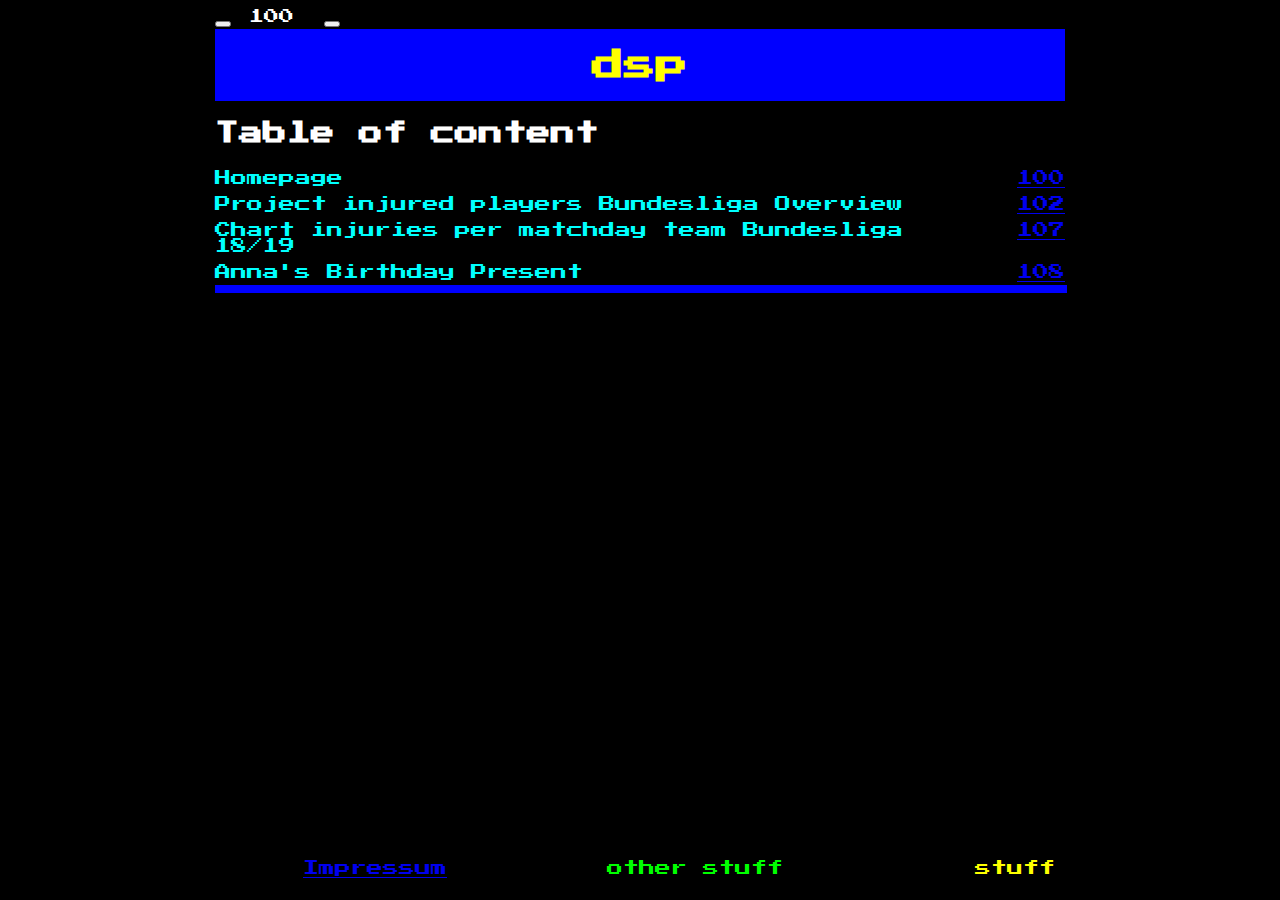
<file: index.html>
<!DOCTYPE html>

<html>

<head>
    <link href="https://fonts.googleapis.com/css?family=Press+Start+2P" rel="stylesheet">
    <link href="https://fonts.googleapis.com/css?family=VT323" rel="stylesheet">
    <link href="dpw.css" rel="stylesheet">
    <meta name="viewport" charset="utf-8" content="width=device-width, initial-scale=1">
    <script src="dp.js"></script>

</head>

<body>


    <div id="topnavbar">


        <button class="button" onclick="countUp()"></button>
        <input id="counter" value="100" size="3">
        <button onclick="countDown()"></button>



    </div>
    <div id='header'>
        &nbsp;
    </div>
    <div id='main'>
        <h1>dsp </h1>
        <h2>Table of content</h2>

        <div class='listleft'>
            Homepage </div>
        <div class='listright'>
            <a href="index.html">100</a>
        </div>
        <div class='listleft'>
            Project injured players Bundesliga Overview </div>
        <div class='listright'>
            <a href="102.html">102</a>
        </div>
        <div class='listleft'>
            Chart injuries per matchday team Bundesliga 18/19
        </div>
        <div class='listright'>
            <a href="107.html">107</a>
        </div>
        <div class='listleft'>
            Anna's Birthday Present   
        </div>
        <div class='listright'>
            <a href="108.html">108</a>
        </div>
     

        <hr>
        



        <div style="position: absolute" id='footer'>
            <div id='red'>
                <a href="101.html">Impressum</a>
            </div>
            <div id='green'>
                other stuff
            </div>
            <div id='yellow'>
                stuff
            </div>
            <div id='blue'>
                stuff
            </div>
        </div>


</body>

</html>
</file>
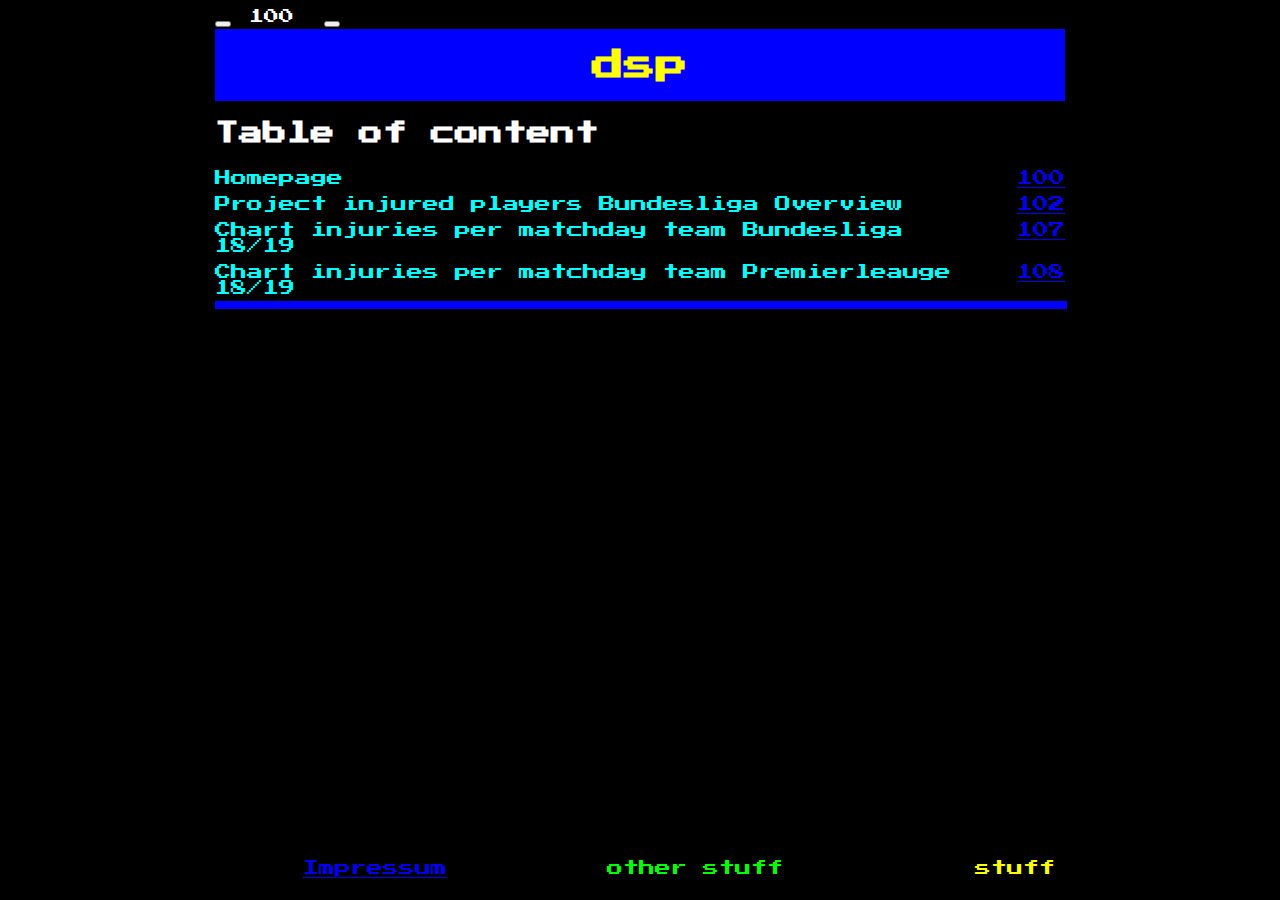
<file: 100.html>
<!DOCTYPE html>

<html>

<head>
    <link href="https://fonts.googleapis.com/css?family=Press+Start+2P" rel="stylesheet">
    <link href="https://fonts.googleapis.com/css?family=VT323" rel="stylesheet">
    <link href="dpw.css" rel="stylesheet">
    <meta name="viewport" charset="utf-8" content="width=device-width, initial-scale=1">
    <script src="dp.js"></script>

</head>

<body>


    <div id="topnavbar">


        <button class="button" onclick="countUp()"></button>
        <input id="counter" value="100" size="3">
        <button onclick="countDown()"></button>



    </div>
    <div id='header'>
        &nbsp;
    </div>
    <div id='main'>
        <h1>dsp </h1>
        <h2>Table of content</h2>

        <div class='listleft'>
            Homepage </div>
        <div class='listright'>
            <a href="index.html">100</a>
        </div>
        <div class='listleft'>
            Project injured players Bundesliga Overview </div>
        <div class='listright'>
            <a href="102.html">102</a>
        </div>
        <div class='listleft'>
            Chart injuries per matchday team Bundesliga 18/19
        </div>
        <div class='listright'>
            <a href="107.html">107</a>
        </div>
        <div class='listleft'>
            Chart injuries per matchday team Premierleauge 18/19
        </div>
        <div class='listright'>
            <a href="108.html">108</a>
        </div>


        <hr>



        <div style="position: absolute" id='footer'>
            <div id='red'>
                <a href="101.html">Impressum</a>
            </div>
            <div id='green'>
                other stuff
            </div>
            <div id='yellow'>
                stuff
            </div>
            <div id='blue'>
                stuff
            </div>
        </div>


</body>

</html>
</file>
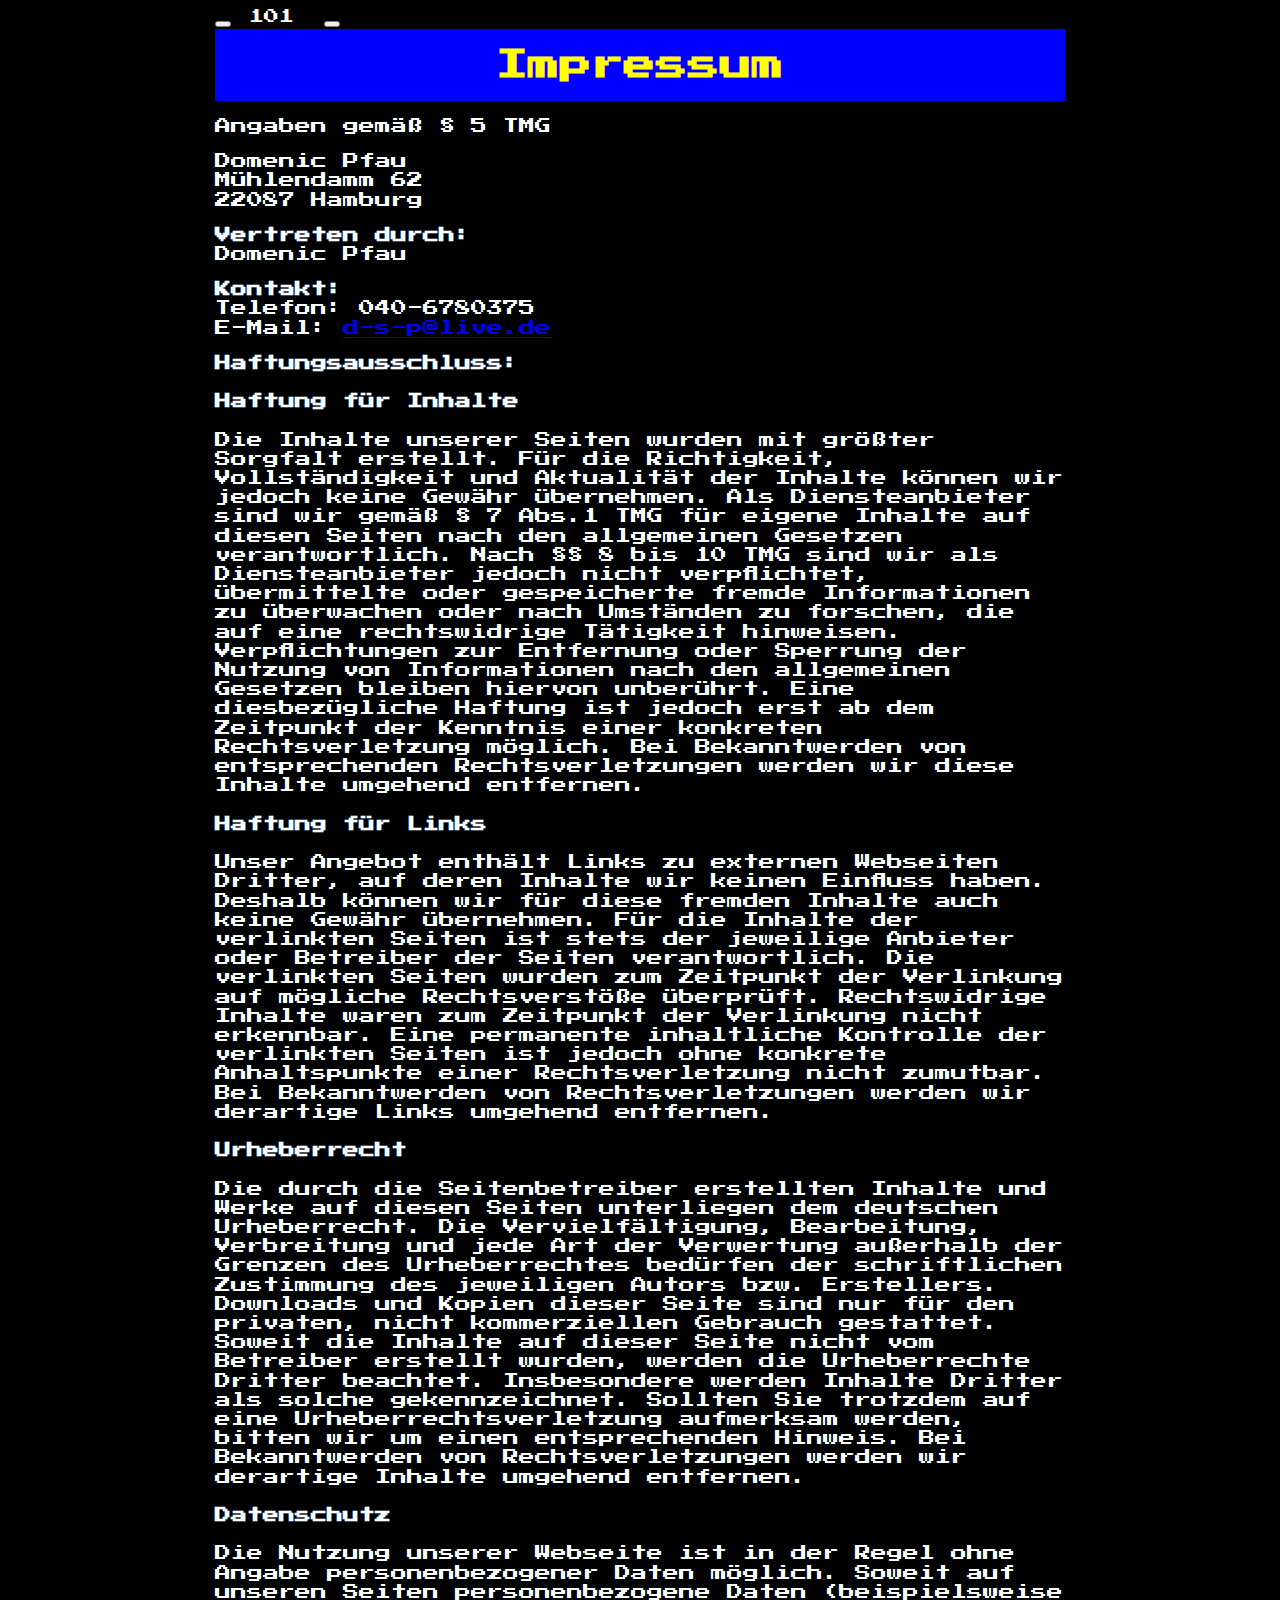
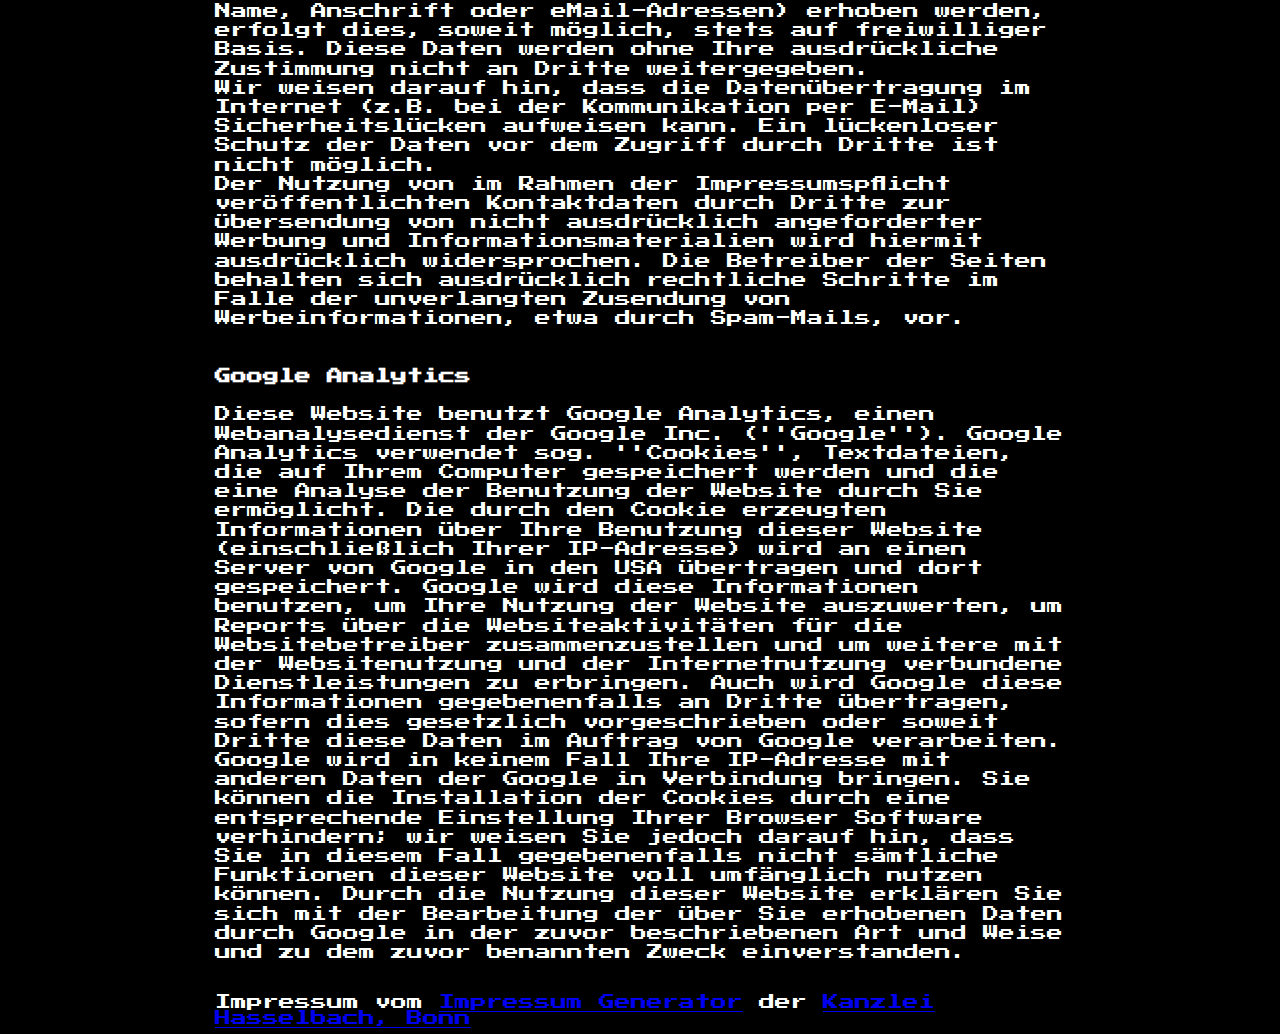
<file: 101.html>
<!DOCTYPE html>

<html>

<head>
    <link href="https://fonts.googleapis.com/css?family=Press+Start+2P" rel="stylesheet">
    <link href="https://fonts.googleapis.com/css?family=VT323" rel="stylesheet">
    <link href="dpw.css" rel="stylesheet">
    <meta name="viewport" charset="utf-8" content="width=device-width, initial-scale=1">
    <script src="dp.js"></script>

</head>

<body>


    <div id="topnavbar">


        <button class="button" onclick="countUp()"></button>
        <input id="counter" value="101" size="3">
        <button onclick="countDown()"></button>



    </div>
    <div id='header'>
        &nbsp;
    </div>
    <div id='main'>
        <div class='impressum'>
            <h1>Impressum</h1>
            <p>Angaben gemäß § 5 TMG</p>
            <p>Domenic Pfau <br>
                Mühlendamm 62<br>
                22087 Hamburg <br>
            </p>
            <p> <strong>Vertreten durch: </strong><br>
                Domenic Pfau<br>
            </p>
            <p><strong>Kontakt:</strong> <br>
                Telefon: 040-6780375<br>
                E-Mail: <a href='mailto:d-s-p@live.de'>d-s-p@live.de</a><br></p>
            <p><strong>Haftungsausschluss: </strong><br><br><strong>Haftung für Inhalte</strong><br><br>
                Die Inhalte unserer Seiten wurden mit größter Sorgfalt erstellt. Für die Richtigkeit, Vollständigkeit und Aktualität der Inhalte können wir jedoch keine Gewähr übernehmen. Als Diensteanbieter sind wir gemäß § 7 Abs.1 TMG für eigene Inhalte auf diesen Seiten nach den allgemeinen Gesetzen verantwortlich. Nach §§ 8 bis 10 TMG sind wir als Diensteanbieter jedoch nicht verpflichtet, übermittelte oder gespeicherte fremde Informationen zu überwachen oder nach Umständen zu forschen, die auf eine rechtswidrige Tätigkeit hinweisen. Verpflichtungen zur Entfernung oder Sperrung der Nutzung von Informationen nach den allgemeinen Gesetzen bleiben hiervon unberührt. Eine diesbezügliche Haftung ist jedoch erst ab dem Zeitpunkt der Kenntnis einer konkreten Rechtsverletzung möglich. Bei Bekanntwerden von entsprechenden Rechtsverletzungen werden wir diese Inhalte umgehend entfernen.<br><br><strong>Haftung für Links</strong><br><br>
                Unser Angebot enthält Links zu externen Webseiten Dritter, auf deren Inhalte wir keinen Einfluss haben. Deshalb können wir für diese fremden Inhalte auch keine Gewähr übernehmen. Für die Inhalte der verlinkten Seiten ist stets der jeweilige Anbieter oder Betreiber der Seiten verantwortlich. Die verlinkten Seiten wurden zum Zeitpunkt der Verlinkung auf mögliche Rechtsverstöße überprüft. Rechtswidrige Inhalte waren zum Zeitpunkt der Verlinkung nicht erkennbar. Eine permanente inhaltliche Kontrolle der verlinkten Seiten ist jedoch ohne konkrete Anhaltspunkte einer Rechtsverletzung nicht zumutbar. Bei Bekanntwerden von Rechtsverletzungen werden wir derartige Links umgehend entfernen.<br><br><strong>Urheberrecht</strong><br><br>
                Die durch die Seitenbetreiber erstellten Inhalte und Werke auf diesen Seiten unterliegen dem deutschen Urheberrecht. Die Vervielfältigung, Bearbeitung, Verbreitung und jede Art der Verwertung außerhalb der Grenzen des Urheberrechtes bedürfen der schriftlichen Zustimmung des jeweiligen Autors bzw. Erstellers. Downloads und Kopien dieser Seite sind nur für den privaten, nicht kommerziellen Gebrauch gestattet. Soweit die Inhalte auf dieser Seite nicht vom Betreiber erstellt wurden, werden die Urheberrechte Dritter beachtet. Insbesondere werden Inhalte Dritter als solche gekennzeichnet. Sollten Sie trotzdem auf eine Urheberrechtsverletzung aufmerksam werden, bitten wir um einen entsprechenden Hinweis. Bei Bekanntwerden von Rechtsverletzungen werden wir derartige Inhalte umgehend entfernen.<br><br><strong>Datenschutz</strong><br><br>
                Die Nutzung unserer Webseite ist in der Regel ohne Angabe personenbezogener Daten möglich. Soweit auf unseren Seiten personenbezogene Daten (beispielsweise Name, Anschrift oder eMail-Adressen) erhoben werden, erfolgt dies, soweit möglich, stets auf freiwilliger Basis. Diese Daten werden ohne Ihre ausdrückliche Zustimmung nicht an Dritte weitergegeben. <br>
                Wir weisen darauf hin, dass die Datenübertragung im Internet (z.B. bei der Kommunikation per E-Mail) Sicherheitslücken aufweisen kann. Ein lückenloser Schutz der Daten vor dem Zugriff durch Dritte ist nicht möglich. <br>
                Der Nutzung von im Rahmen der Impressumspflicht veröffentlichten Kontaktdaten durch Dritte zur Übersendung von nicht ausdrücklich angeforderter Werbung und Informationsmaterialien wird hiermit ausdrücklich widersprochen. Die Betreiber der Seiten behalten sich ausdrücklich rechtliche Schritte im Falle der unverlangten Zusendung von Werbeinformationen, etwa durch Spam-Mails, vor.<br>
                <br><br><strong>Google Analytics</strong><br><br>
                Diese Website benutzt Google Analytics, einen Webanalysedienst der Google Inc. (''Google''). Google Analytics verwendet sog. ''Cookies'', Textdateien, die auf Ihrem Computer gespeichert werden und die eine Analyse der Benutzung der Website durch Sie ermöglicht. Die durch den Cookie erzeugten Informationen über Ihre Benutzung dieser Website (einschließlich Ihrer IP-Adresse) wird an einen Server von Google in den USA übertragen und dort gespeichert. Google wird diese Informationen benutzen, um Ihre Nutzung der Website auszuwerten, um Reports über die Websiteaktivitäten für die Websitebetreiber zusammenzustellen und um weitere mit der Websitenutzung und der Internetnutzung verbundene Dienstleistungen zu erbringen. Auch wird Google diese Informationen gegebenenfalls an Dritte übertragen, sofern dies gesetzlich vorgeschrieben oder soweit Dritte diese Daten im Auftrag von Google verarbeiten. Google wird in keinem Fall Ihre IP-Adresse mit anderen Daten der Google in Verbindung bringen. Sie können die Installation der Cookies durch eine entsprechende Einstellung Ihrer Browser Software verhindern; wir weisen Sie jedoch darauf hin, dass Sie in diesem Fall gegebenenfalls nicht sämtliche Funktionen dieser Website voll umfänglich nutzen können. Durch die Nutzung dieser Website erklären Sie sich mit der Bearbeitung der über Sie erhobenen Daten durch Google in der zuvor beschriebenen Art und Weise und zu dem zuvor benannten Zweck einverstanden.</p><br>
            Impressum vom <a href="https://www.impressum-generator.de">Impressum Generator</a> der <a href="https://www.kanzlei-hasselbach.de/standorte/bonn/">Kanzlei Hasselbach, Bonn</a>
        </div>

    </div>
</body>

</html>
</file>
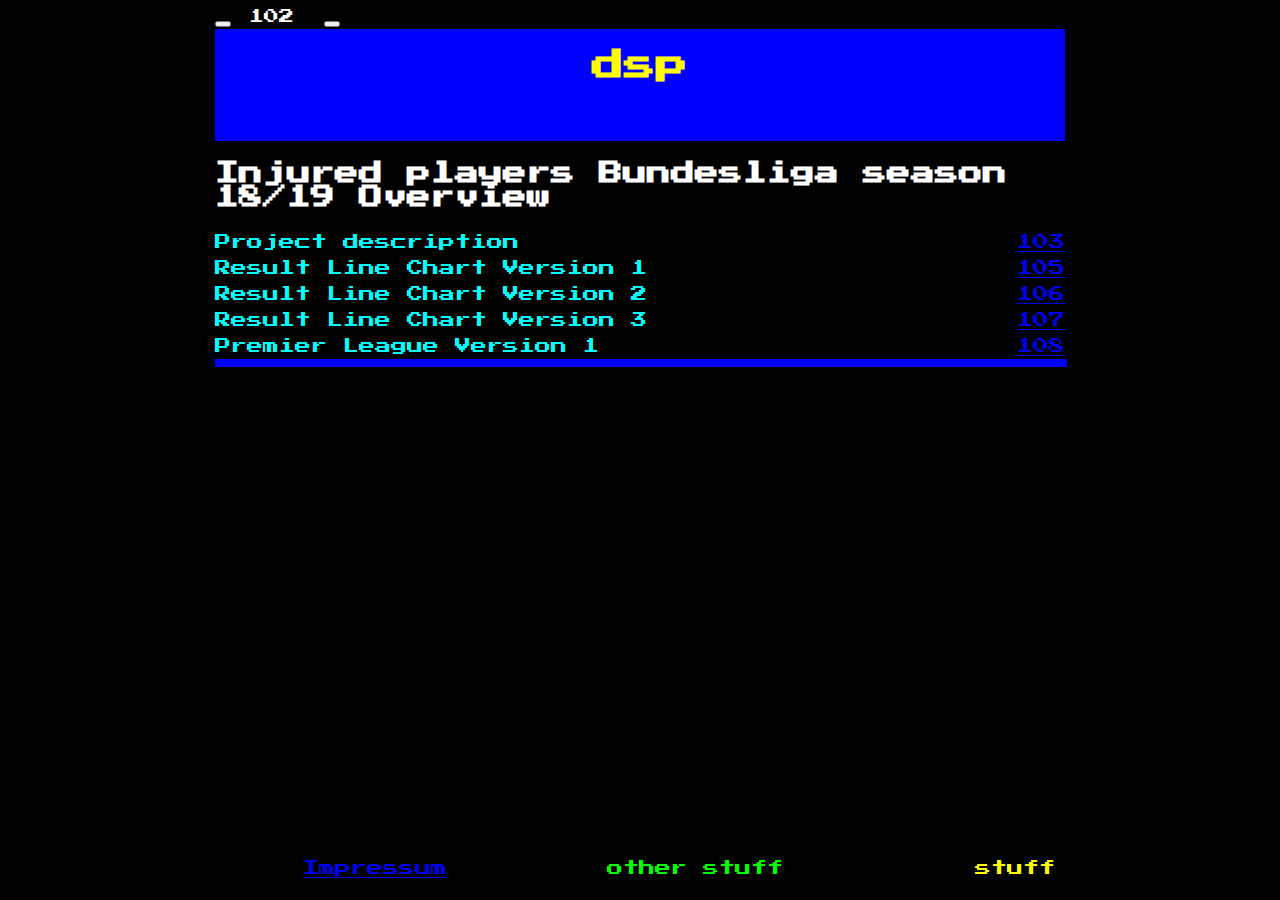
<file: 102.html>
<!DOCTYPE html>

<html>

<head>
    <script src="https://code.jquery.com/jquery-3.1.1.min.js"></script>
    <script src="https://code.highcharts.com/highcharts.js"></script>
    <script src="https://code.highcharts.com/modules/exporting.js"></script>
    <script src="https://code.highcharts.com/modules/export-data.js"></script>
    <script src="dp.js"></script>

    <link href="https://fonts.googleapis.com/css?family=Press+Start+2P" rel="stylesheet">
    <link href="https://fonts.googleapis.com/css?family=VT323" rel="stylesheet">
    <link href="dpw.css" rel="stylesheet">
    <meta name="viewport" charset="utf-8" content="width=device-width, initial-scale=1">


</head>

<body>



    <div id="topnavbar">
 

        <button class="button" onclick="countUp()"></button>
        <input id="counter" value="102" size="3">
        <button onclick="countDown()"></button>


    </div>
    <div id='header'>
        &nbsp;
    </div>
    <div id='main'>
        <h1>dsp<h1>
                <h2>Injured players Bundesliga season 18/19 Overview</h2>

                <div class='listleft'>
                    Project description </div>
                <div class='listright'>
                    <a href="103.html">103</a>
                </div>
                <div class='listleft'>
                    Result Line Chart Version 1
                </div>
                <div class='listright'>
                    <a href="105.html">105</a>
                </div>
                <div class='listleft'>
                    Result Line Chart Version 2
                </div>
                <div class='listright'>
                    <a href="106.html">106</a>
                </div>
                <div class='listleft'>
                    Result Line Chart Version 3
                </div>
                <div class='listright'>
                    <a href="107.html">107</a>
                </div>
                <div class='listleft'>
                    Premier League Version 1
                </div>
                <div class='listright'>
                    <a href="108.html">108</a>
                </div>

                <hr>



                <div id="container"></div>

                <div style="position: absolute" id='footer'>
                    <div id='red'>
                        <a href="101.html">Impressum</a>
                    </div>
                    <div id='green'>
                        other stuff
                    </div>
                    <div id='yellow'>
                        stuff
                    </div>
                    <div id='blue'>
                        stuff
                    </div>
                </div>



</body>

</html>
</file>
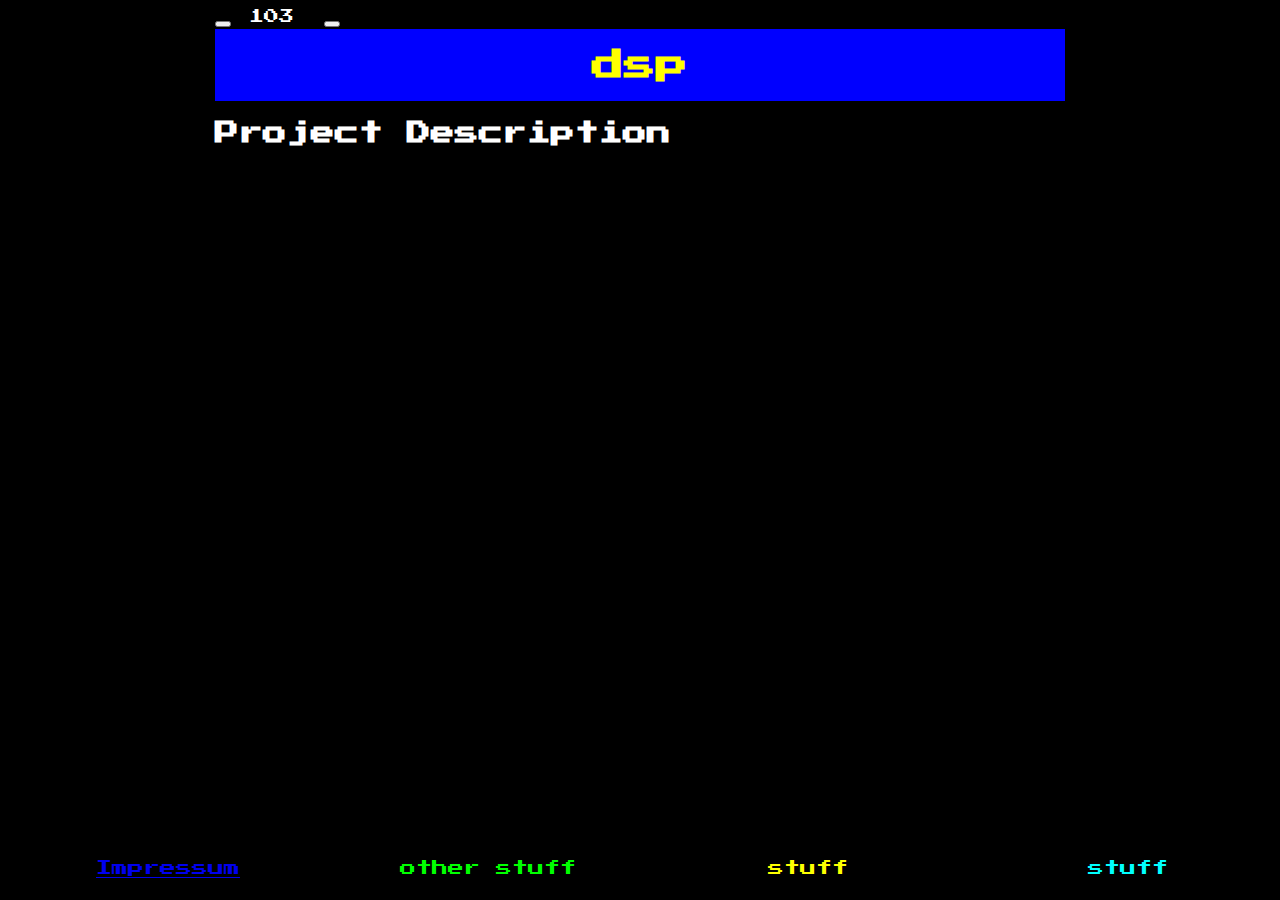
<file: 103.html>
<!DOCTYPE html>

<html lang="en" xmlns="http://www.w3.org/1999/xhtml">

<head>
    <script type="text/javascript" src="dp.js"></script>
    <script src="https://code.highcharts.com/highcharts.js"></script>
    <script src="https://code.highcharts.com/modules/data.js"></script>
    <script src="https://code.highcharts.com/modules/exporting.js"></script>

    <link href="https://fonts.googleapis.com/css?family=Press+Start+2P" rel="stylesheet">
    <link href="https://fonts.googleapis.com/css?family=VT323" rel="stylesheet">
    <link href="dpw.css" rel="stylesheet">
    <meta name="viewport" charset="utf-8" content="width=device-width, initial-scale=1">
</head>

<body>

    <div id="topnavbar">
        <button class="button" onclick="countUp()"></button>
        <input id="counter" value="103" size="3">
        <button onclick="countDown()"></button>

    </div>
    <div id='header'>
        &nbsp;
    </div>
    <div id='main'>
        <h1>dsp</h1>
        <h2>Project Description</h2>
        
       

    </div>




    <div id="container"></div>



    <div id='footer'>
        <div id='red'>
            <a href="101.html">Impressum</a>
        </div>
        <div id='green'>
            other stuff
        </div>
        <div id='yellow'>
            stuff
        </div>
        <div id='blue'>
            stuff
        </div>
    </div>



</body>

</html>
</file>
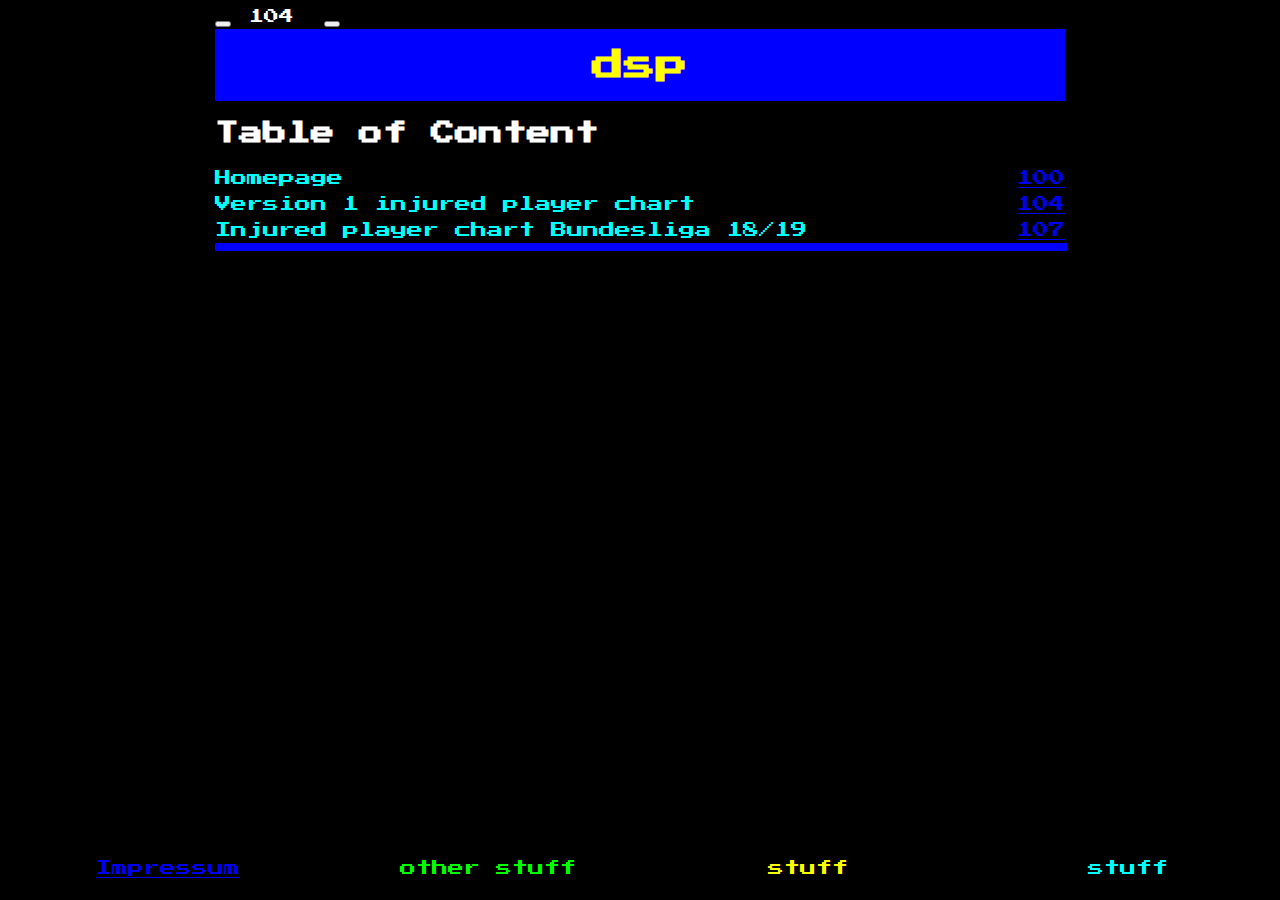
<file: 104.html>
<!DOCTYPE html>

<html lang="en" xmlns="http://www.w3.org/1999/xhtml">

<head>
    <meta charset="utf-8" />
    <title>Injured Players V1</title>




    <script type="text/javascript" src="http://ajax.googleapis.com/ajax/libs/jquery/1.9.1/jquery.min.js"></script>
    <script src="http://code.highcharts.com/highcharts.js"></script>
    <script src="http://code.highcharts.com/modules/data.js"></script>
    <script src="http://code.highcharts.com/modules/exporting.js"></script>


    <script type="text/javascript" src="dp.js"></script>


    <link href="https://fonts.googleapis.com/css?family=Press+Start+2P" rel="stylesheet">
    <link href="https://fonts.googleapis.com/css?family=VT323" rel="stylesheet">
    <link href="dpw.css" rel="stylesheet">

    <meta name="viewport" charset="utf-8" content="width=device-width, initial-scale=1">


</head>

<body>
    <div id="topnavbar">

        <button class="button" onclick="countUp()"></button>
        <input id="counter" value="104" size="3">
        <button onclick="countDown()"></button>


    </div>
    <div id='header'>
        &nbsp;
    </div>
    <div id='main'>
        <h1>dsp</h1>
        <h2>Table of Content</h2>

        <div class='listleft'>
            Homepage </div>
        <div class='listright'>
            <a href="index.html">100</a>
        </div>
        <div class='listleft'>
            Version 1 injured player chart
        </div>
        <div class='listright'>
            <a href="104.html">104</a>
        </div>
        <div class='listleft'>
            Injured player chart Bundesliga 18/19
        </div>
        <div class='listright'>
            <a href="107.html">107</a>
        </div>

        <hr>

    </div>


    <div id="wrapper">
        <div id="customLegend" style="width:250px;">
            <span class="custom-dropdown">
                <select> </select>
            </span>
        </div>

        <div id="container" style="height: 400px"></div>

    </div>

    <script type="module">

        $(function() {
            $('#container').highcharts({
                legend: {
                    enabled: false
                },
                title: {
text: 'Injured players per team and matchday season 18/19'
},
yAxis: {  
type: 'category',
title: {
text: 'Injured players'
},
min: 0,
max: 10,
scrollbar: {
    enabled: true,
    showFull: true
}
},
                
xAxis: {
title: {
text: 'Matchday'
},
accessibility: {
description: 'Matchday 1 to 34'
},
categories: [],
    labels: {
        steps: 1
    }
},
                
series: [
{
name: 'Borussia Dortmund',
    id: 'Borussia Dortmund',
marker: {
          symbol: 'url(https://tmssl.akamaized.net//images/wappen/tiny/16.png?lm=1396275280)'
},
    color: 'black',
data: [2,4,3,2,2,1,8,6,4,4,3,2,4,5,3,2,4,5,3,3,3,4,5,4,5,4,4,3,6,3,3,2,6,4],
},
{     
name: 'RasenBallsport Leipzig',
id: 'RasenBallsport Leipzig',
marker: {
    symbol: 'url(https://tmssl.akamaized.net//images/wappen/tiny/23826.png?lm=1504871315)'
},
data: [1,1,1,3,3,2,1,3,2,2,3,4,2,3,2,2,2,2,2,3,2,2,2,3,3,3,4,3,4,3,3,2,2,0],
visible: false

},
    
    {     
name: 'Bayer 04 Leverkusen',
id: 'Bayer 04 Leverkusen',

        marker: {
    symbol: 'url(https://tmssl.akamaized.net//images/wappen/tiny/15.png?lm=1403163785)'
},
        color: 'red',
data: [5,3,4,4,4,4,4,3,2,2,1,1,3,2,3,3,3,2,2,3,3,3,4,4,3,2,1,3,2,4,4,4,3,3],
visible: false
},
    
]
            }, function(chart) {

                var $customLegend = $('#customLegend').find('select'),
                    $option,
                    serie;

                $customLegend.append('<option>Select team(s)</option>');

                $.each(chart.series, function(i, serie) {
                    $customLegend.append('<option>' + serie.name + '</option>');
                });

                $customLegend.change(function() {

                    $option = $(this).val();

                    serie = chart.get($option);

                    if (serie.visible) {
                        serie.hide();
                    } else {
                        serie.show();
                    }
                });

            });
        });


       

    </script>
    <div id='footer'>
        <div id='red'>
            <a href="101.html">Impressum</a>
        </div>
        <div id='green'>
            other stuff
        </div>
        <div id='yellow'>
            stuff
        </div>
        <div id='blue'>
            stuff
        </div>
    </div>

</body>

</html>
</file>
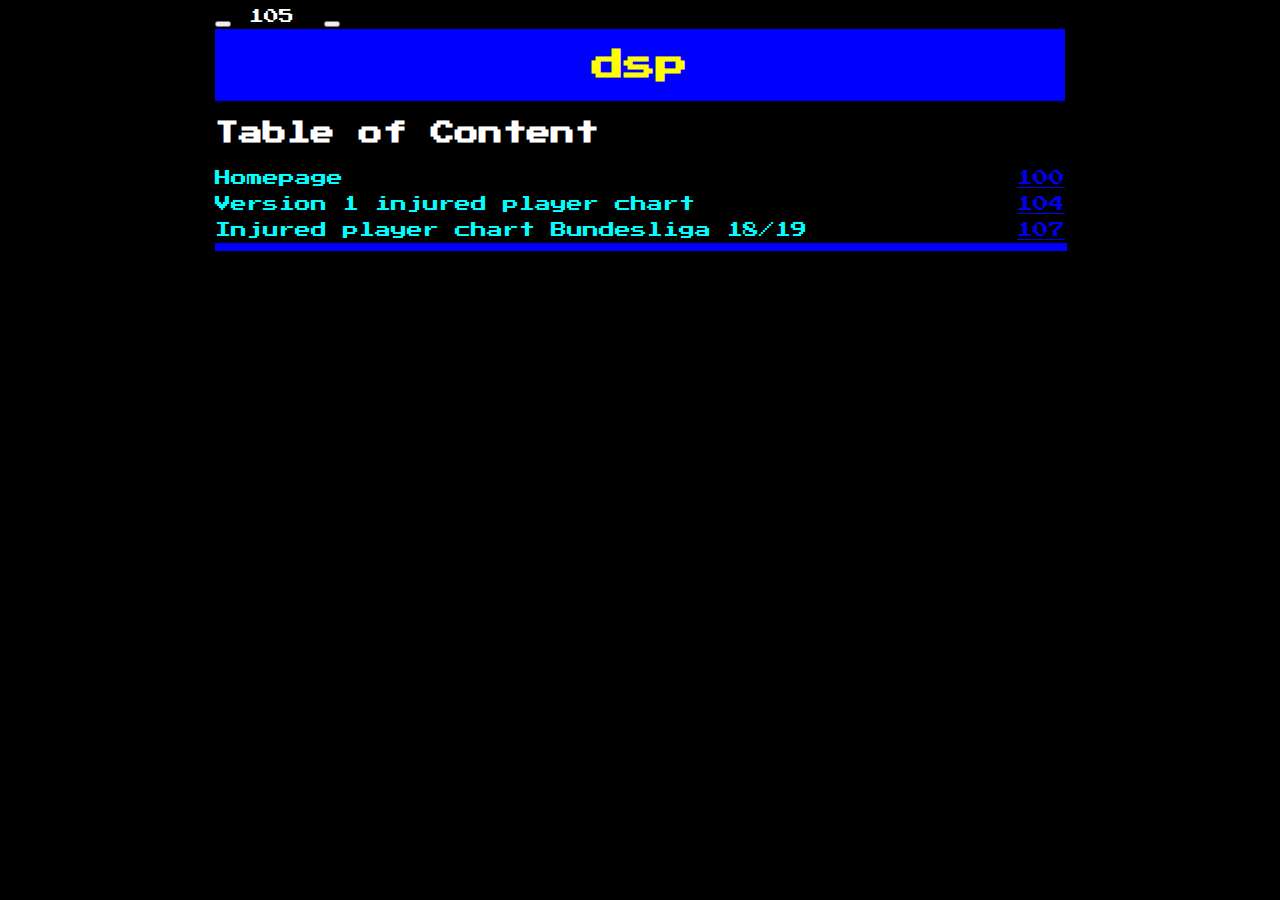
<file: 105.html>
<!DOCTYPE html>

<html lang="en" xmlns="http://www.w3.org/1999/xhtml">

<head>


    <script type="text/javascript" src="dp.js"></script>

    <script src="https://code.highcharts.com/highcharts.js"></script>
    <script src="https://code.highcharts.com/modules/data.js"></script>
    <script src="https://code.highcharts.com/modules/exporting.js"></script>


    <script src="https://code.highcharts.com/stock/highstock.js"></script>
    <script src="https://code.highcharts.com/stock/modules/export-data.js"></script>


    <link href="https://fonts.googleapis.com/css?family=Press+Start+2P" rel="stylesheet">
    <link href="https://fonts.googleapis.com/css?family=VT323" rel="stylesheet">
    <link href="dpw.css" rel="stylesheet">

    <meta name="viewport" charset="utf-8" content="width=device-width, initial-scale=1">


</head>

<body>


    <div id="topnavbar">

        <button class="button" onclick="countUp()"></button>
        <input id="counter" value="105" size="3">
        <button onclick="countDown()"></button>


    </div>
    <div id='header'>
        &nbsp;
    </div>
    <div id='main'>
        <h1>dsp</h1>
        <h2>Table of Content</h2>

        <div class='listleft'>
            Homepage </div>
        <div class='listright'>
            <a href="index.html">100</a>
        </div>
        <div class='listleft'>
            Version 1 injured player chart
        </div>
        <div class='listright'>
            <a href="104.html">104</a>
        </div>
        <div class='listleft'>
            Injured player chart Bundesliga 18/19
        </div>
        <div class='listright'>
            <a href="107.html">107</a>
        </div>

        <hr>

    </div>




    <div id="container"></div>


    <pre id="csv" style="display:none">
,FC Bayern München,Borussia Dortmund,RasenBallsport Leipzig,Bayer 04 Leverkusen,Borussia Mönchengladbach,VfL Wolfsburg,Eintracht Frankfurt,SV Werder Bremen,TSG 1899 Hoffenheim,Fortuna Düsseldorf,Hertha BSC,1.FSV Mainz 05,SC Freiburg,FC Schalke 04,FC Augsburg,VfB Stuttgart,Hannover 96,1.FC Nürnberg
1,1,2,1,5,8,4,3,7,6,5,7,5,3,3,3,1,3,2
2,1,4,1,3,6,5,2,6,5,4,7,6,4,2,3,1,4,2
3,2,3,1,4,4,5,4,6,8,4,8,7,4,3,4,4,2,3
4,3,2,3,4,4,4,4,7,6,6,5,6,5,3,4,4,2,2
5,3,2,3,4,4,4,5,5,6,6,5,5,5,4,3,4,2,2
6,4,1,2,4,3,6,5,5,8,6,6,6,3,3,3,2,3,2
7,4,8,1,4,3,7,3,6,6,6,3,8,4,4,1,4,3,2
8,2,6,3,3,1,5,3,7,4,6,7,5,4,4,1,6,3,2
9,2,4,2,2,2,5,3,7,4,7,4,5,6,2,2,5,3,5
10,3,4,2,2,2,5,6,5,2,6,3,6,6,2,2,5,7,5
11,5,3,3,1,1,3,4,5,3,5,5,5,5,2,2,5,6,5
12,7,2,4,1,2,4,5,6,3,5,7,6,3,4,3,7,7,4
13,4,4,2,3,4,3,4,6,2,5,7,6,5,3,2,5,5,4
14,3,5,3,2,5,2,4,8,2,6,7,6,3,3,2,6,5,5
15,3,3,2,3,6,3,5,8,2,6,10,7,3,4,1,6,4,5
16,4,2,2,3,8,3,5,7,2,5,7,6,3,4,2,6,6,5
17,6,4,2,3,5,4,5,7,2,4,8,6,3,5,5,5,6,4
18,3,5,2,2,3,3,4,4,3,5,5,3,4,3,1,5,8,3
19,3,3,2,2,4,3,2,4,3,5,2,3,4,3,2,3,6,3
20,5,3,3,3,3,4,3,2,2,7,4,4,3,6,3,2,6,3
21,4,3,2,3,4,3,4,4,3,4,5,4,4,5,3,2,7,2
22,2,4,2,3,5,2,3,4,4,6,5,4,5,4,2,2,5,2
23,3,5,2,4,4,2,3,5,7,7,5,3,5,5,3,2,6,2
24,6,4,3,4,4,2,4,3,8,6,4,3,4,2,3,4,7,3
25,3,5,3,3,6,2,3,4,4,5,3,3,4,2,5,0,8,3
26,4,4,3,2,6,2,5,5,3,7,2,4,6,5,5,0,7,4
27,4,4,4,1,3,2,5,5,3,5,3,4,6,6,5,2,8,4
28,3,3,3,3,4,4,5,3,3,5,5,4,7,5,6,4,8,5
29,3,6,4,2,3,7,4,4,3,7,6,6,7,3,5,4,8,5
30,5,3,3,4,5,6,2,3,4,10,4,6,8,3,5,2,8,4
31,4,3,3,4,5,7,3,3,6,7,3,4,8,5,6,1,5,3
32,3,2,2,4,3,6,1,3,7,6,5,3,7,7,4,0,4,3
33,3,6,2,3,5,6,1,4,8,6,5,3,6,6,4,3,4,4
34,3,4,0,3,4,5,1,4,8,4,5,3,5,5,6,3,4,3
</pre>

    <script>
        var chart = Highcharts.chart('container', {
            chart: {
                type: 'line'
            },

            rangeSelector: {
                selected: 1
            },

            title: {
                text: 'Injured players'
            },

            subtitle: {
                text: 'Data input from CSV'
            },

            data: {
                csv: document.getElementById('csv').innerHTML
            },

            yAxis: {
                type: 'category',
                title: {
                    text: 'Injured players',
                    fontFamily: 'monospace'
                },
                min: 0,
                max: 10,

            },

            xAxis: {
                title: {
                    text: 'Matchday'
                },
                accessibility: {
                    description: 'Matchday 1 to 34'
                },
                categories: [],
                labels: {
                    steps: 1
                },
                min: 1,
                max: 34,
                scrollbar: {
                    enabled: true,
                    showFull: false
                }
            },

            plotOptions: {
                series: {
                    marker: {
                        enabled: false
                    }
                }
            },
            scrollbar: {
                barBackgroundColor: 'gray',
                barBorderRadius: 7,
                barBorderWidth: 0,
                buttonBackgroundColor: 'gray',
                buttonBorderWidth: 0,
                buttonBorderRadius: 7,
                trackBackgroundColor: 'none',
                trackBorderWidth: 1,
                trackBorderRadius: 8,
                trackBorderColor: '#CCC'
            },

            series: [{
                step: 'right',
                color: '#c4392d',
            }]
        });

        for (var i = 0; i < 33; i++) {
            chart.series[i].hide();
        }

    </script>




</body>

</html>
</file>
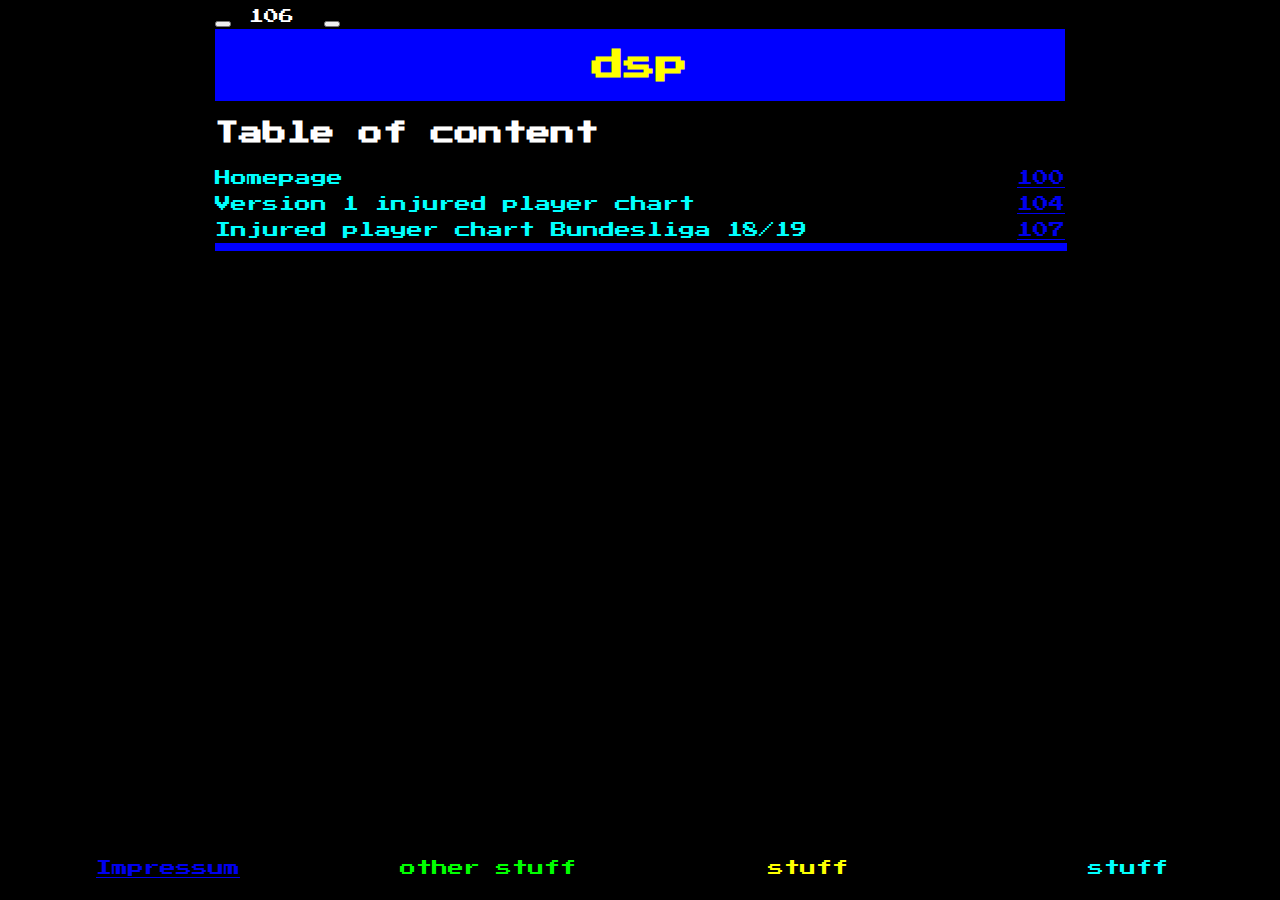
<file: 106.html>
<!DOCTYPE html>

<html lang="en" xmlns="http://www.w3.org/1999/xhtml">

<head>
    <meta charset="utf-8" />
    <title>injured data v4</title>

    <script type="text/javascript" src="https://ajax.googleapis.com/ajax/libs/jquery/1.9.1/jquery.min.js"></script>
    <script src="https://code.highcharts.com/highcharts.js"></script>
    <script src="https://code.highcharts.com/modules/data.js"></script>
    <script src="https://code.highcharts.com/modules/exporting.js"></script>
    <script type="text/javascript" src="dp.js"></script>

    <link href="https://fonts.googleapis.com/css?family=Press+Start+2P" rel="stylesheet">
    <link href="https://fonts.googleapis.com/css?family=VT323" rel="stylesheet">
    <link href="dpw.css" rel="stylesheet">

    <meta name="viewport" charset="utf-8" content="width=device-width, initial-scale=1">

</head>

<body>

    <div id="topnavbar">

        <button class="button" onclick="countUp()"></button>
        <input id="counter" value="106" size="3">
        <button onclick="countDown()"></button>


    </div>
    <div id='header'>
        &nbsp;
    </div>
    <div id='main'>
        <h1>dsp </h1>
        <h2>Table of content</h2>

        <div class='listleft'>
            Homepage </div>
        <div class='listright'>
            <a href="index.html">100</a>
        </div>
        <div class='listleft'>
            Version 1 injured player chart
        </div>
        <div class='listright'>
            <a href="104.html">104</a>
        </div>
        <div class='listleft'>
            Injured player chart Bundesliga 18/19
        </div>
        <div class='listright'>
            <a href="107.html">107</a>
        </div>

        <hr>


    </div>

    <div id="container"></div>

    <pre id="csv" style="display:none">
,FC Bayern München,Borussia Dortmund,RasenBallsport Leipzig,Bayer 04 Leverkusen,Borussia Mönchengladbach,VfL Wolfsburg,Eintracht Frankfurt,SV Werder Bremen,TSG 1899 Hoffenheim,Fortuna Düsseldorf,Hertha BSC,1.FSV Mainz 05,SC Freiburg,FC Schalke 04,FC Augsburg,VfB Stuttgart,Hannover 96,1.FC Nürnberg
1,1,2,1,5,8,4,3,7,6,5,7,5,3,3,3,1,3,2
2,1,4,1,3,6,5,2,6,5,4,7,6,4,2,3,1,4,2
3,2,3,1,4,4,5,4,6,8,4,8,7,4,3,4,4,2,3
4,3,2,3,4,4,4,4,7,6,6,5,6,5,3,4,4,2,2
5,3,2,3,4,4,4,5,5,6,6,5,5,5,4,3,4,2,2
6,4,1,2,4,3,6,5,5,8,6,6,6,3,3,3,2,3,2
7,4,8,1,4,3,7,3,6,6,6,3,8,4,4,1,4,3,2
8,2,6,3,3,1,5,3,7,4,6,7,5,4,4,1,6,3,2
9,2,4,2,2,2,5,3,7,4,7,4,5,6,2,2,5,3,5
10,3,4,2,2,2,5,6,5,2,6,3,6,6,2,2,5,7,5
11,5,3,3,1,1,3,4,5,3,5,5,5,5,2,2,5,6,5
12,7,2,4,1,2,4,5,6,3,5,7,6,3,4,3,7,7,4
13,4,4,2,3,4,3,4,6,2,5,7,6,5,3,2,5,5,4
14,3,5,3,2,5,2,4,8,2,6,7,6,3,3,2,6,5,5
15,3,3,2,3,6,3,5,8,2,6,10,7,3,4,1,6,4,5
16,4,2,2,3,8,3,5,7,2,5,7,6,3,4,2,6,6,5
17,6,4,2,3,5,4,5,7,2,4,8,6,3,5,5,5,6,4
18,3,5,2,2,3,3,4,4,3,5,5,3,4,3,1,5,8,3
19,3,3,2,2,4,3,2,4,3,5,2,3,4,3,2,3,6,3
20,5,3,3,3,3,4,3,2,2,7,4,4,3,6,3,2,6,3
21,4,3,2,3,4,3,4,4,3,4,5,4,4,5,3,2,7,2
22,2,4,2,3,5,2,3,4,4,6,5,4,5,4,2,2,5,2
23,3,5,2,4,4,2,3,5,7,7,5,3,5,5,3,2,6,2
24,6,4,3,4,4,2,4,3,8,6,4,3,4,2,3,4,7,3
25,3,5,3,3,6,2,3,4,4,5,3,3,4,2,5,0,8,3
26,4,4,3,2,6,2,5,5,3,7,2,4,6,5,5,0,7,4
27,4,4,4,1,3,2,5,5,3,5,3,4,6,6,5,2,8,4
28,3,3,3,3,4,4,5,3,3,5,5,4,7,5,6,4,8,5
29,3,6,4,2,3,7,4,4,3,7,6,6,7,3,5,4,8,5
30,5,3,3,4,5,6,2,3,4,10,4,6,8,3,5,2,8,4
31,4,3,3,4,5,7,3,3,6,7,3,4,8,5,6,1,5,3
32,3,2,2,4,3,6,1,3,7,6,5,3,7,7,4,0,4,3
33,3,6,2,3,5,6,1,4,8,6,5,3,6,6,4,3,4,4
34,3,4,0,3,4,5,1,4,8,4,5,3,5,5,6,3,4,3
</pre>



    <script type="module">

        $(function() {
            $('#container').highcharts({
                chart: {
                    type: 'line',
                    width: 850,
                    style: {  
                        fontFamily: 'monospace',
                        color: "#00ffff"},
                    backgroundColor: 'black'                  
                },
                legend: {
                    verticalAlign: 'top',
                    itemStyle: {
                        color: '#00ffff',
                        fontFamily: 'monospace'
                    }     
                },
                title: {
                    style: {
                    color: "white"
                        },
                    text: 'Injured players per team and matchday season 18/19'
                }, 
                
                yAxis: {  
                    type: 'category',
                    title: {
                        text: 'Injured players'
                    },
                        min: 0,
                        max: 10
                },
                
                xAxis: {
                    title: {
                        text: 'Matchday'
                    },
                    min: 1,
                    max: 34,
                    accessibility: {
                        description: 'Matchday 1 to 34'
                    },
                    categories: [],
                    labels: {
                        steps: 1,
                        overflow: 'justify'
                    },
                },
              
                data: {
                csv: document.getElementById('csv').innerHTML
            },
                series: [
                    {
                        color: "red"}    
                ]
            }, function(chart) {

                var serie;

                $.each(chart.series, function(i, serie) {
                    serie.hide()
                });



            });
        });

    </script>

    <div id='footer'>
        <div id='red'>
            <a href="101.html">Impressum</a>
        </div>
        <div id='green'>
            other stuff
        </div>
        <div id='yellow'>
            stuff
        </div>
        <div id='blue'>
            stuff
        </div>
    </div>
</body>

</html>
</file>
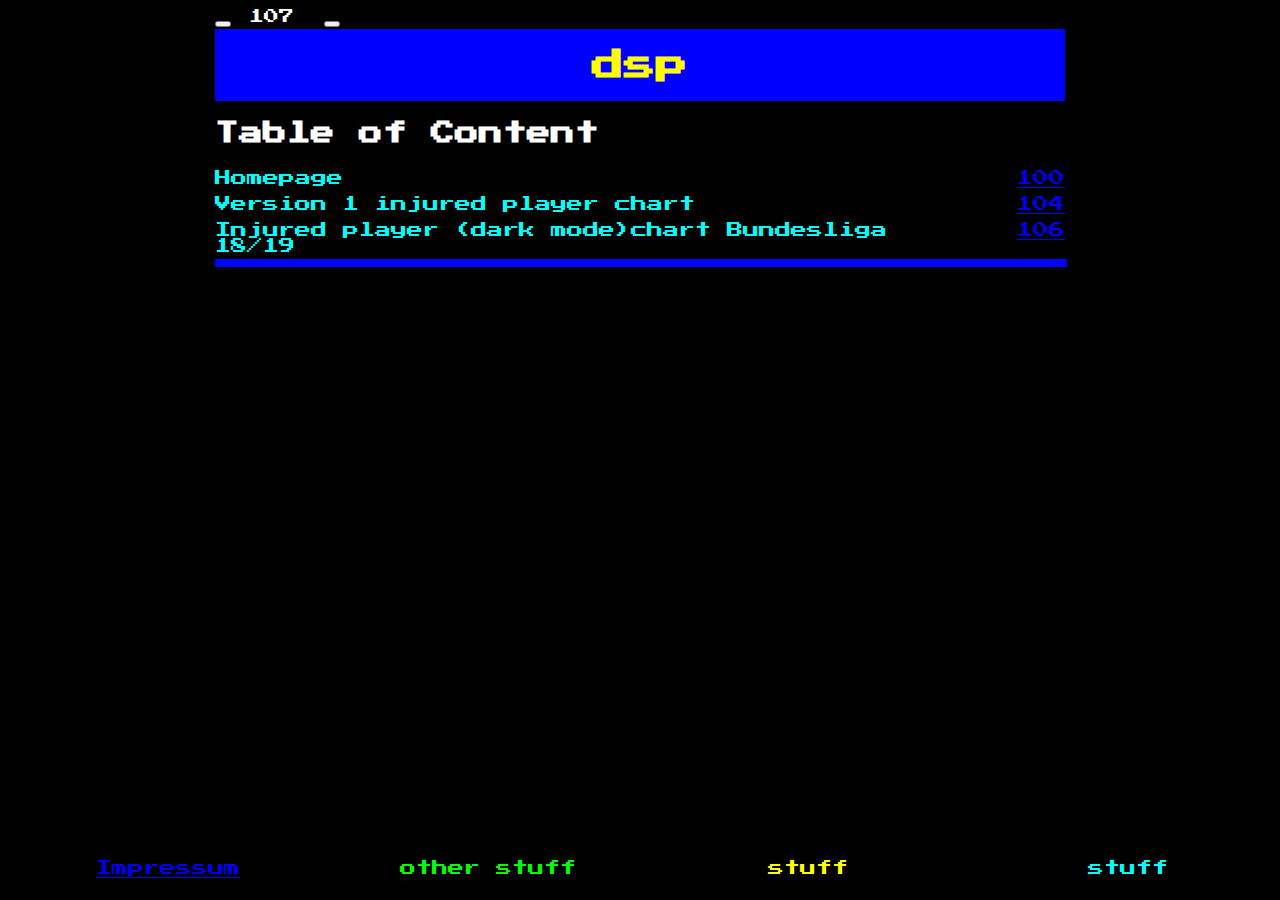
<file: 107.html>
<!DOCTYPE html>

<html lang="en" xmlns="http://www.w3.org/1999/xhtml">

<head>
    <meta charset="utf-8" />
    <title>Injuries per matchday team Bundesliga 18/19</title>




    <script type="text/javascript" src="https://ajax.googleapis.com/ajax/libs/jquery/1.9.1/jquery.min.js"></script>
    <script src="https://code.highcharts.com/highcharts.js"></script>
    <script src="https://code.highcharts.com/modules/data.js"></script>
    <script src="https://code.highcharts.com/modules/exporting.js"></script>

    <script type="text/javascript" src="dp.js"></script>
    <script type="text/javascript" src="highchart_data.js"></script>


    <link href="https://fonts.googleapis.com/css?family=Press+Start+2P" rel="stylesheet">
    <link href="https://fonts.googleapis.com/css?family=VT323" rel="stylesheet">
    <link href="dpw.css" rel="stylesheet">

    <meta name="viewport" charset="utf-8" content="width=device-width, initial-scale=1">


</head>

<body>
    <div id="topnavbar">

        <button class="button" onclick="countUp()"></button>
        <input id="counter" value="107" size="3">
        <button onclick="countDown()"></button>


    </div>
    <div id='header'>
        &nbsp;
    </div>
    <div id='main'>
        <h1>dsp</h1>
        <h2>Table of Content</h2>

        <div class='listleft'>
            Homepage </div>
        <div class='listright'>
            <a href="index.html">100</a>
        </div>
        <div class='listleft'>
            Version 1 injured player chart
        </div>
        <div class='listright'>
            <a href="104.html">104</a>
        </div>
        <div class='listleft'>
            Injured player (dark mode)chart Bundesliga 18/19
        </div>
        <div class='listright'>
            <a href="106.html">106</a>
        </div>

        <hr>

    </div>


    <div id="wrapper" style="width: 850px">
        <div id="customLegend"></div>

        <div id="container" style="height: 400px"></div>

    </div>

    <div id='footer'>
        <div id='red'>
            <a href="101.html">Impressum</a>
        </div>
        <div id='green'>
            other stuff
        </div>
        <div id='yellow'>
            stuff
        </div>
        <div id='blue'>
            stuff
        </div>
    </div>

</body>

</html>
</file>
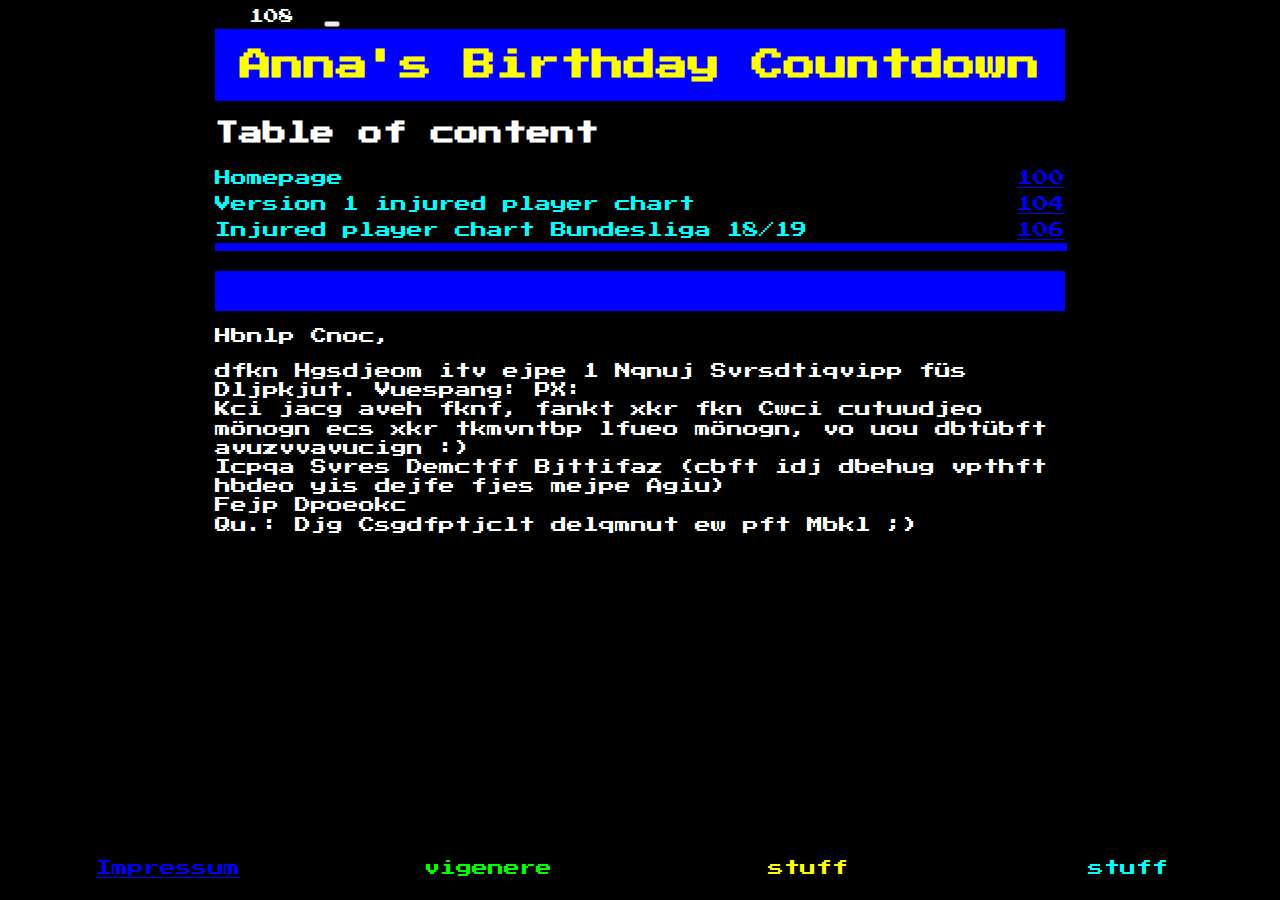
<file: 108.html>
<!DOCTYPE html>

<html lang="en" xmlns="http://www.w3.org/1999/xhtml">

<head>
    <meta charset="utf-8" />
    <title>Anna's BDay Countdown</title>

    <script type="text/javascript" src="https://ajax.googleapis.com/ajax/libs/jquery/1.9.1/jquery.min.js"></script>
    <script src="https://code.highcharts.com/highcharts.js"></script>
    <script src="https://code.highcharts.com/modules/data.js"></script>
    <script src="https://code.highcharts.com/modules/exporting.js"></script>
    <script type="text/javascript" src="dp.js"></script>

    <link href="https://fonts.googleapis.com/css?family=Press+Start+2P" rel="stylesheet">
    <link href="https://fonts.googleapis.com/css?family=VT323" rel="stylesheet">
    <link href="dpw.css" rel="stylesheet">

    <meta name="viewport" charset="utf-8" content="width=device-width, initial-scale=1">

</head>

<body>

    <div id="topnavbar">

        <button style="visibility: hidden" class="button" onclick="countUp()"></button>
        <input id="counter" value="108" size="3">
        <button onclick="sendamail()"></button>


    </div>
    <div id='header'>
        &nbsp;
    </div>
    <div id='main'>
        <h1>Anna's Birthday Countdown </h1>
        <h2>Table of content</h2>

        <div class='listleft'>
            Homepage </div>
        <div class='listright'>
            <a href="index.html">100</a>
        </div>

        <div class='listleft'>
            Version 1 injured player chart
        </div>
        <div class='listright'>
            <a href="104.html">104</a>
        </div>
        <div class='listleft'>
            Injured player chart Bundesliga 18/19
        </div>
        <div class='listright'>
            <a href="106.html">106</a>
        </div>

        <hr>


 
    
    <h1 id="demo"></h1>
    <p>Hbnlp Cnoc, </p>
<p>dfkn Hgsdjeom itv ejpe 1 Nqnuj Svrsdtiqvipp füs Dljpkjut. 
Vuespang:
PX: 
<br>
Kci jacg aveh fknf, fankt xkr fkn Cwci cutuudjeo mönogn ecs xkr tkmvntbp lfueo mönogn, vo uou dbtübft avuzvvavucign :)
<br>
Icpqa Svres Demctff Bjttifaz (cbft idj dbehug vpthft hbdeo yis dejfe fjes mejpe Agiu)<br>
Fejp Dpoeokc 
<br>
Qu.: Djg Csgdfptjclt delqmnut ew pft Mbkl ;) </P>
   </div>
<script>
// Set the date we're counting down to
var countDownDate = new Date("Mar 1, 2021 20:15:0").getTime();
    
var countDownDate1 = 0;
    
console.log(countDownDate);

// Update the count down every 1 second
var x = setInterval(function() {

  // Get today's date and time
  var now = new Date().getTime();
    
  // Find the distance between now and the count down date
  var distance = countDownDate - now;
    
  // Time calculations for days, hours, minutes and seconds
  var days = Math.floor(distance / (1000 * 60 * 60 * 24));
  var hours = Math.floor((distance % (1000 * 60 * 60 * 24)) / (1000 * 60 * 60));
  var minutes = Math.floor((distance % (1000 * 60 * 60)) / (1000 * 60));
  var seconds = Math.floor((distance % (1000 * 60)) / 1000);
    
  // Output the result in an element with id="demo"
  document.getElementById("demo").innerHTML = days + "d " + hours + "h "
  + minutes + "m " + seconds + "s ";
    
  // If the count down is over, write some text 
  if (distance <= 0) {
    clearInterval(x);
    document.getElementById("demo").innerHTML = "YOU'VE GOT MAIL";
  }
}, 1000);
    



function sendamail(){
    document.getElementById("myForm").submit();

}
</script>

    

    <div id='footer' style="float:right">
        <div id='red'>
            <a href="101.html">Impressum</a>
        </div>
        <div id='green'>
            vigenere
        </div>
        <div id='yellow'>
            stuff
        </div>
        <div id='blue'>
            stuff
        </div>
    </div>
</body>

</html>
</file>
<file: dpw.css>
body {
    background-color: black;
    color: #ffffff;
    font-family: 'Press Start 2P', monospace;
}

#main,
#header {
    width: 850px;
    margin-left: auto;
    margin-right: auto;
}

#topnavbar {
    margin-top: 0px;
    height: 5px;
    width: 850px;
    margin-left: auto;
    margin-right: auto;
}

#wrapper {
    width: 850px;
    margin-left: auto;
    margin-right: auto;
}


p {
    line-height: 120%;
}

#header {
    text-align: right;
}



.listleft,
.listright {
    float: left;
    margin: 5px 0px;
}

.listleft {
    width: 90%;
    color: #00ffff;
}

.listright {
    width: 10%;
    text-align: right;
}

h1 {
    text-align: center;
    background-color: #0000ff;
    color: #ffff00;
    margin: 0px;
    padding: 20px 0px;
}

h3 {
    color: #ffff00;
}

hr {
    height: 6px;
    width: 100%;
    color: #0000ff;
    background-color: #0000ff;
    border: 1px solid #0000ff;
    margin: 20px 0px;
}

#red,
#green,
#yellow,
#blue {
    width: 25%;
    display: inline;
    border: 0px;
    float: left;
    text-align: center;
}

#red {
    color: #ff0000;
}

#green {
    color: #00ff00;
}

#yellow {
    color: #ffff00;
}

#blue {
    color: #00ffff;
}

#counter {
    background-color: black;
    border-color: black;
    border: none;
    color: white;
    font-size: 15px;
    column-span: 3;
    font-family: 'Press Start 2P', monospace;
}

#footer {
    bottom: 0;
    width: 850px;
    margin-left: auto;
    margin-right: auto;
    bottom: 0;
    text-align: center;

}


select {
    -moz-appearance: none;
    appearance: none;
    background-color: black;
    border: none;
    border-radius: 3px;
    box-shadow: 2px 2px 5px 1px rgba(0, 0, 0, .3);
    color: #fff;
    cursor: pointer;
    font-family: 'Open Sans',
        sans-serif;
    font-size: 16px;
    height: 40px;
    outline: none;
    padding-left: 10px;
    width: 100%;
}

select option {
    color: #666;
}

select::-ms-expand {
    display: none;
}

select:focus::-ms-value {
    background-color: transparent;
}


#container {
    width: 850px;
    margin-left: auto;
    margin-right: auto;
    margin-bottom: 30px;
}

.button {
    margin-bottom: 5 px;
    margin-top: 0px;
}

#page-container {
  position: relative;
  min-height: 100vh;
}

#content-wrap {
  padding-bottom: 2.5rem;    /* Footer height */
}

#footer {
  position: absolute;
  bottom: 0;
  width: 100%;
  height: 2.5rem;            /* Footer height */
}



@media screen and (max-width: 850px) {

    #header,
    #main,
    #footer {
        width: 100%;
    }
}
</file>
